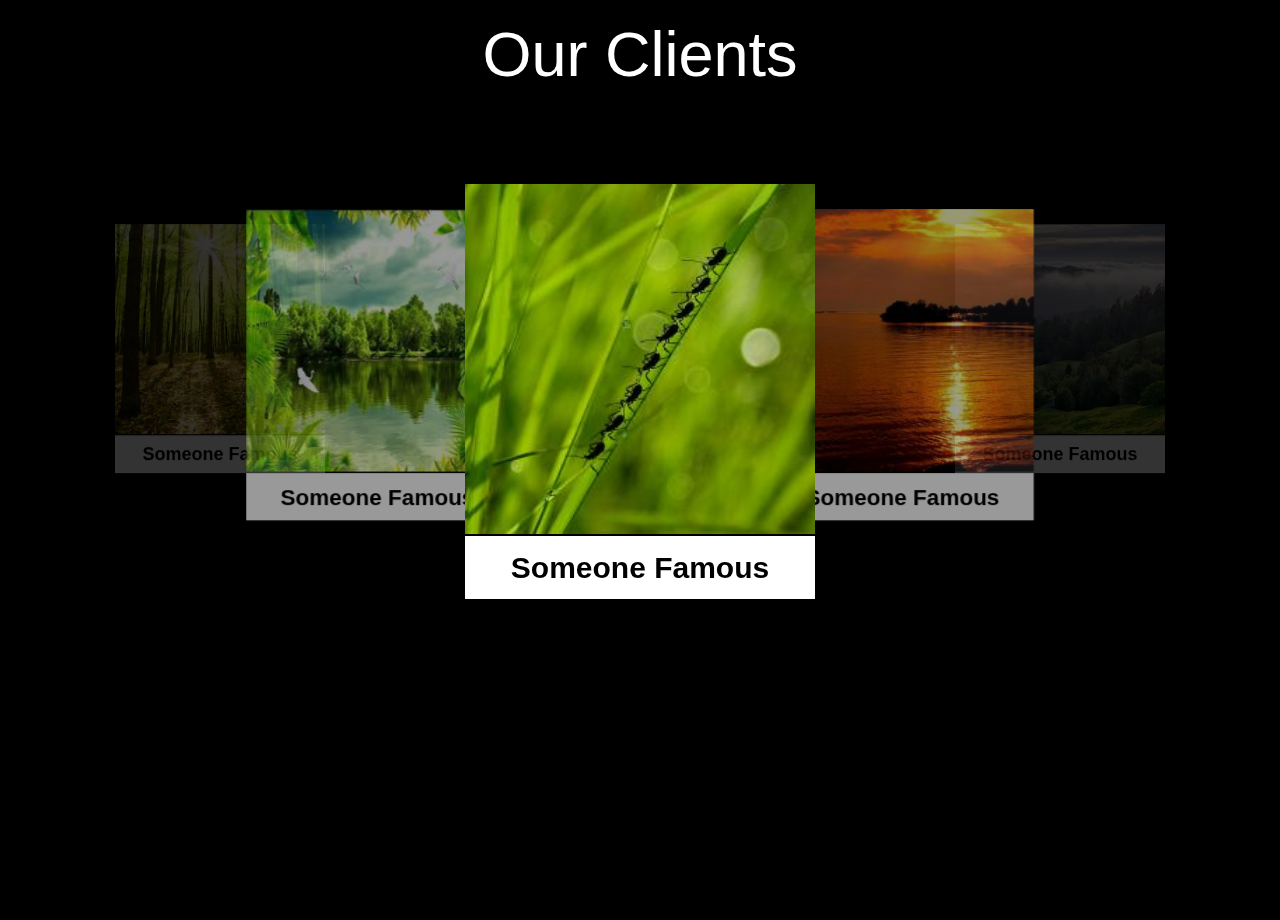
<file: index.html>
<!DOCTYPE html>
<html lang="en">

<head>
    <meta charset="UTF-8">
    <meta name="viewport" content="width=device-width, initial-scale=1.0">
    <link rel="stylesheet" href="https://cdnjs.cloudflare.com/ajax/libs/materialize/1.0.0/css/materialize.min.css">
    <link rel="stylesheet" href="style.css">
    <title>Carousel</title>
</head>

<body>
    <h1>Our Clients</h1>
    <div class="carousel">
        <div class="carousel-item">
            <img src="1.jpg" alt="1">
            <h3>Someone Famous</h3>
        </div>
        <div class="carousel-item">
            <img src="2.jpg" alt="1">
            <h3>Someone Famous</h3>
        </div>
        <div class="carousel-item">
            <img src="3.jpg" alt="1">
            <h3>Someone Famous</h3>
        </div>
        <div class="carousel-item">
            <img src="4.jpg" alt="1">
            <h3>Someone Famous</h3>
        </div>
        <div class="carousel-item">
            <img src="5.jpg" alt="1">
            <h3>Someone Famous</h3>
        </div>
        <div class="carousel-item">
            <img src="6.jpg" alt="1">
            <h3>Someone Famous</h3>
        </div>
        <div class="carousel-item">
            <img src="7.jpg" alt="1">
            <h3>Someone Famous</h3>
        </div>
        <div class="carousel-item">
            <img src="8.jpg" alt="1">
            <h3>Someone Famous</h3>
        </div>
    </div>




    <script src="https://code.jquery.com/jquery-3.5.1.js"></script>
    <script src="https://cdnjs.cloudflare.com/ajax/libs/materialize/1.0.0/js/materialize.min.js"></script>

    <script type="text/javascript">
        $(document).ready(function () {
            $('.carousel').carousel();
        });
    </script>
</body>

</html>
</file>
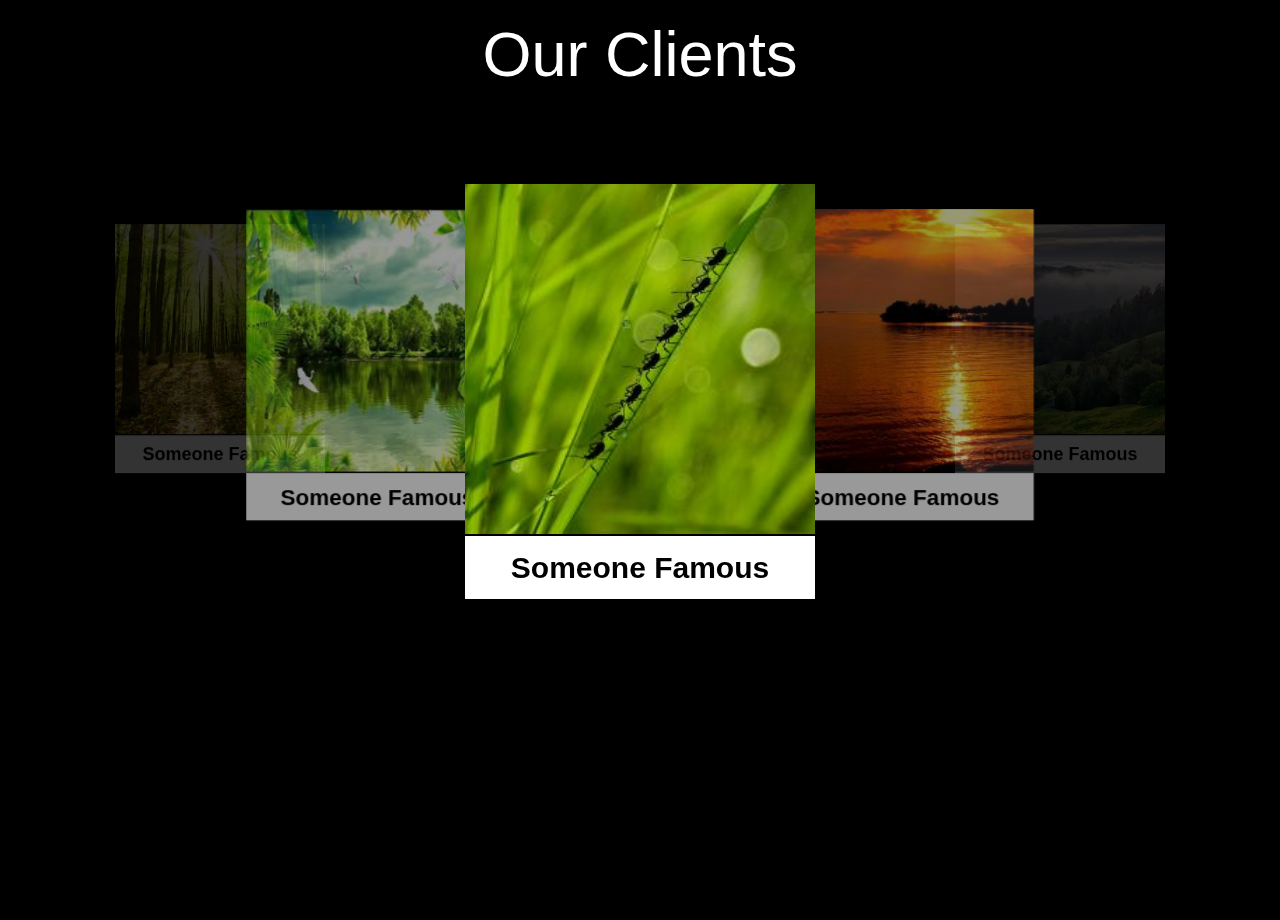
<file: standart.html>
<!DOCTYPE html>
<html lang="en">

<head>
    <meta charset="UTF-8">
    <meta name="viewport" content="width=device-width, initial-scale=1.0">
    <link rel="stylesheet" href="https://cdnjs.cloudflare.com/ajax/libs/materialize/1.0.0/css/materialize.min.css">
    <link rel="stylesheet" href="standart.css">
    <title>Carousel</title>
</head>

<body>
    <h1>Our Clients</h1>
    <div class="carousel">
        <div class="carousel-item">
            <img src="1.jpg" alt="1">
            <h3>Someone Famous</h3>
        </div>
        <div class="carousel-item">
            <img src="2.jpg" alt="1">
            <h3>Someone Famous</h3>
        </div>
        <div class="carousel-item">
            <img src="3.jpg" alt="1">
            <h3>Someone Famous</h3>
        </div>
        <div class="carousel-item">
            <img src="4.jpg" alt="1">
            <h3>Someone Famous</h3>
        </div>
        <div class="carousel-item">
            <img src="5.jpg" alt="1">
            <h3>Someone Famous</h3>
        </div>
        <div class="carousel-item">
            <img src="6.jpg" alt="1">
            <h3>Someone Famous</h3>
        </div>
        <div class="carousel-item">
            <img src="7.jpg" alt="1">
            <h3>Someone Famous</h3>
        </div>
        <div class="carousel-item">
            <img src="8.jpg" alt="1">
            <h3>Someone Famous</h3>
        </div>
    </div>




    <script src="https://code.jquery.com/jquery-3.5.1.js"></script>
    <script src="https://cdnjs.cloudflare.com/ajax/libs/materialize/1.0.0/js/materialize.min.js"></script>

    <script type="text/javascript">
        $(document).ready(function () {
            $('.carousel').carousel();
        });
    </script>
</body>

</html>
</file>
<file: style.css>
body {
    margin: 0;
    padding: 0;
    background: #000000;
    width: 100%;
    height: 100vh;
    overflow: hidden;
    position: relative;
}

h1 {
    color: #ffffff;
    margin: 20px;
    padding: 0;
    text-align: center;
}

.carousel {
    transform: translateY(-200px);
    height: 750px;
    perspective: 600px;
}

.carousel .carousel-item {
    width: 350px;
}

.carousel .carousel-item img {
    width: 100%;
}

.carousel .carousel-item h3 {
    margin: -5px 0 0;
    padding: 0;
    background: #ffffff;
    color: #000000;
    box-sizing: border-box;
    padding: 15px 5px;
    font-weight: bold;
    font-size: 2em;
    text-align: center;
}

@media (max-width: 1000px){

    h1 {
        font-size: 40px;
    }

    .carousel{
        height: 700px;
        transform: translateY(-200px);
        perspective: 500px;
    }

    .carousel .carousel-item {
        width: 320px;
    }

    .carousel .carousel-item h3 {   
        padding: 10px 3px;
        font-size: 1.7em;
    }  
}

@media (max-width: 750px){

    h1 {
        font-size: 35px;
    }

    .carousel{
        height: 650px;
        transform: translateY(-150px);
        perspective: 250px;
    }

    .carousel .carousel-item {
        width: 280px;
    }

    .carousel .carousel-item h3 {   
        padding: 8px 2px;
        font-size: 1.5em;
    }  
}

@media (max-width: 500px){

    h1 {
        font-size: 30px;
    }

    .carousel{
        height: 600px;
        transform: translateY(-120px);
        perspective: 150px;
    }

    .carousel .carousel-item {
        width: 250px;
    }

    .carousel .carousel-item h3 {   
        padding: 5px 2px;
        font-size: 1.2em;
    }  
}
</file>
<file: standart.css>
body {
    margin: 0;
    padding: 0;
    background: #000000;
    width: 100%;
    height: 100vh;
    overflow: hidden;
    position: relative;
}

h1 {
    color: #ffffff;
    margin: 20px;
    padding: 0;
    text-align: center;
}

.carousel {
    transform: translateY(-200px);
    height: 750px;
    perspective: 600px;
}

.carousel .carousel-item {
    width: 350px;
}

.carousel .carousel-item img {
    width: 100%;
}

.carousel .carousel-item h3 {
    margin: -5px 0 0;
    padding: 0;
    background: #ffffff;
    color: #000000;
    box-sizing: border-box;
    padding: 15px 5px;
    font-weight: bold;
    font-size: 2em;
    text-align: center;
}

/*
@media (max-width: 1000px){

    h1 {
        font-size: 40px;
    }

    .carousel{
        height: 700px;
        transform: translateY(-200px);
        perspective: 500px;
    }

    .carousel .carousel-item {
        width: 320px;
    }

    .carousel .carousel-item h3 {   
        padding: 10px 3px;
        font-size: 1.7em;
    }  
}

@media (max-width: 750px){

    h1 {
        font-size: 35px;
    }

    .carousel{
        height: 650px;
        transform: translateY(-150px);
        perspective: 250px;
    }

    .carousel .carousel-item {
        width: 280px;
    }

    .carousel .carousel-item h3 {   
        padding: 8px 2px;
        font-size: 1.5em;
    }  
}

@media (max-width: 500px){

    h1 {
        font-size: 30px;
    }

    .carousel{
        height: 600px;
        transform: translateY(-120px);
        perspective: 150px;
    }

    .carousel .carousel-item {
        width: 250px;
    }

    .carousel .carousel-item h3 {   
        padding: 5px 2px;
        font-size: 1.2em;
    }  
}

*/
</file>
